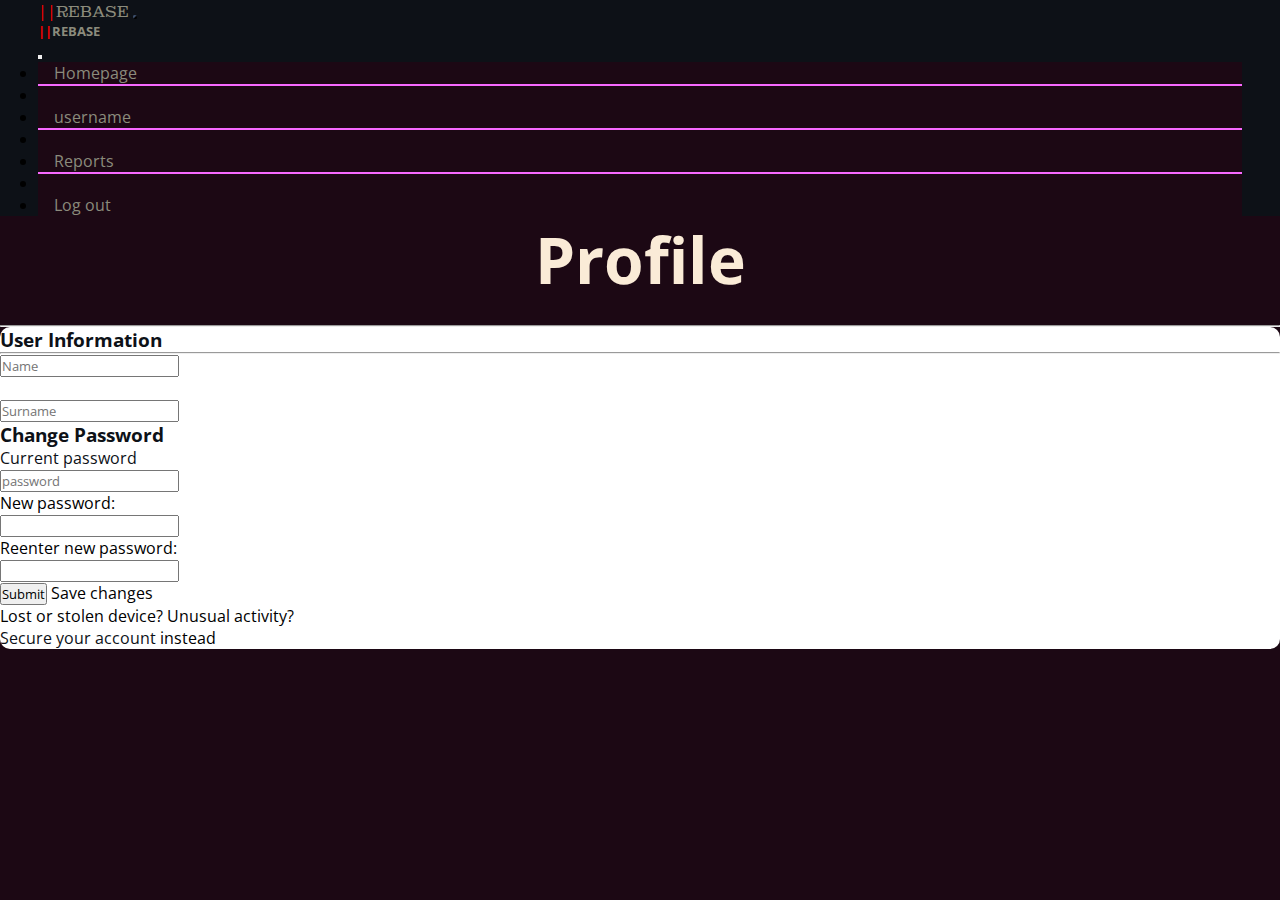
<file: profile.html>
<!DOCTYPE html>
<html lang="en">

<head>
  <meta charset="UTF-8">
  <meta http-equiv="X-UA-Compatible" content="IE=edge">
  <meta name="viewport" content="width=device-width, initial-scale=1.0">
  <title>Profile</title>

  <!-- Bootstrap Link -->
  <link href="https://cdn.jsdelivr.net/npm/bootstrap@5.3.0-alpha3/dist/css/bootstrap.min.css" rel="stylesheet"
    integrity="sha384-KK94CHFLLe+nY2dmCWGMq91rCGa5gtU4mk92HdvYe+M/SXH301p5ILy+dN9+nJOZ" crossorigin="anonymous">
  <script src="https://cdn.jsdelivr.net/npm/bootstrap@5.3.0-alpha2/dist/js/bootstrap.bundle.min.js"
    integrity="sha384-qKXV1j0HvMUeCBQ+QVp7JcfGl760yU08IQ+GpUo5hlbpg51QRiuqHAJz8+BrxE/N"
    crossorigin="anonymous"></script>

  <!-- Font Awesome -->
  <link rel="stylesheet" href="https://cdnjs.cloudflare.com/ajax/libs/font-awesome/6.4.0/css/all.min.css"
    integrity="sha512-iecdLmaskl7CVkqkXNQ/ZH/XLlvWZOJyj7Yy7tcenmpD1ypASozpmT/E0iPtmFIB46ZmdtAc9eNBvH0H/ZpiBw=="
    crossorigin="anonymous" referrerpolicy="no-referrer" />

  <!-- Links -->
  <link rel="stylesheet" href="css/profile.css">
  <link rel="stylesheet" href="css/global.css">
  <link rel="stylesheet" href="/css/navbar.css">

  <!-- Iconscout -->
  <link rel="stylesheet" href="https://unicons.iconscout.com/release/v4.0.8/css/line.css">

</head>

<body>

  <!-- Full Content -->
  <div class="all-content">
    <!-- Navbar -->
    <header>
      <div class="navbardiv">
        <nav class="navbar bg-body-tertiary ">
          <div class="container-fluid">
            <a class="navbar-brand montagu-font" href="homepage.html"><span class="brand-logo">||</span>REBASE</a>
            <button class="navbar-toggler" type="button" data-bs-toggle="offcanvas" data-bs-target="#offcanvasNavbar"
              aria-controls="offcanvasNavbar" aria-label="Toggle navigation">
              <span class="navbar-toggler-icon" id="toggler"></span>
            </button>
            <div class="offcanvas offcanvas-end" tabindex="-1" id="offcanvasNavbar"
              aria-labelledby="offcanvasNavbarLabel">
              <div class="offcanvas-header">
                <h5 class="offcanvas-title" id="offcanvasNavbarLabel"><span class="brand-logo">||</span>REBASE</h5>
                <button type="button" class="btn-close" data-bs-dismiss="offcanvas" aria-label="Close"></button>
              </div>
              <div class="offcanvas-body">
                <ul class="navbar-nav justify-content-end flex-grow-1 pe-3">
                  <li class="nav-item">
                    <a class="nav-link " aria-current="page" href="homepage.html">Homepage</a>
                  </li>
                  <li>
                    <hr class="dropdown-divider">
                  </li>
                  <li class="nav-item">
                    <a class="nav-link" href="profile.html">username</a>
                  </li>
                  <li>
                    <hr class="dropdown-divider">
                  </li>
                  <li class="nav-item">
                    <a class="nav-link" href="reports.html">Reports</a>
                  </li>
                  <li>
                    <hr class="dropdown-divider">
                  </li>
                  <li class="nav-item">
                    <a class="nav-link" href="login-register.html">Log out</a>
                  </li>
                </ul>
              </div>
            </div>
          </div>
        </nav>
      </div>
    </header>
    <!-- Navbar END -->

    <!-- Profile Section-->
    <section id="profile">
      <div class="container">
        <div class="row p-3">
          <div class="row p-3 header-row">
            <center>
              <h1>Profile</h1> <br>
            </center>
          </div>
          <hr>
        </div>
        <div class="container main-container">
          <div class="row p-2">
            <!-- <div class="col my-acc-col">
              <h4 class="fw-bolder p-3 pb-0">My Account</h4>
              <hr class="mb-3">
              <a href="#user-information">
                <h5>User Information</h5>
              </a>
              <a href="login-register.html">
                <h5>Log out</h5>
              </a>
            </div> -->
            <div class="col">
              <div class="row justify-content-around">
                <div class="col-md-6 p-3 pt-2">
                  <h3>User Information</h3>
                  <hr class="profile-divider mb-4 w-50">
                  <div class="input-group">
                    <input type="text" aria-label="First name" class="form-control" placeholder="Name">
                  </div>
                  <br>
                  <div class="input-group">
                    <input type="text" aria-label="Last name" class="form-control" placeholder="Surname">
                  </div>
                </div>
                <div class="col-md-6">
                  <!-- <h3>Change Password</h3>
                                    <hr>
                                    <div class="input-group">
                                        <input type="password" aria-label="password" class="form-control" placeholder="password">
                                    </div>
                                    <br>
                                    <div class="input-group">
                                        <input type="password" aria-label="password" class="form-control"
                                            placeholder="password">
                                    </div>
                                    <br>
                                    <button type="button" class="btn btn-success">Save changes</button> -->
                  <div class="box-inner">
                    <div class="a-section">
                      <h3>Change Password</h3>
                      <form method="post" novalidate="" action="/ap/cnep">
                        <div class="a-section a-spacing-large">
                          <div class="a-row">
                            <label for="ap_password" class="form-label">
                              Current password
                            </label>
                          </div>
                          <div class="a-row">
                            <input type="password" maxlength="8" id="ap_password" name="password" tabindex="1"
                              class="a-input-text" placeholder="password">
                          </div>
                        </div>
                        <div class="a-section a-spacing-large">
                          <div class="a-row">
                            <label for="ap_password_new" class="a-form-label">
                              New password:
                            </label>
                          </div>
                          <div class="a-row">
                            <input type="password" maxlength="1024" id="ap_password_new" name="passwordNew" tabindex="2"
                              class="a-input-text">
                          </div>
                        </div>

                        <div class="a-section a-spacing-large">
                          <div class="a-row">
                            <label for="ap_password_new_check" class="a-form-label">
                              Reenter new password:
                            </label>
                          </div>
                          <div class="a-row">
                            <input type="password" maxlength="1024" id="ap_password_new_check" name="passwordNewCheck"
                              tabindex="3" class="a-input-text">
                          </div>
                        </div>

                        <div class="a-fixed-right-grid">
                          <div class="a-fixed-right-grid-inner" style="padding-right:0px">
                            <div class="a-fixed-right-grid-col" style="float:left;">











                            </div>
                          </div>
                        </div>


                        <div class="a-section a-spacing-large">
                          <span class="a-button a-button-primary" id="a-autoid-0"><span class="a-button-inner"><input
                                id="cnep_1D_submit_button" tabindex="5" class="a-button-input" type="submit"
                                aria-labelledby="a-autoid-0-announce"><span class="a-button-text" aria-hidden="true"
                                id="a-autoid-0-announce">
                                Save changes
                              </span></span></span>
                        </div>


                        <div class="a-row">
                          <span class="a-text-bold">
                            Lost or stolen device? Unusual activity?
                          </span>
                        </div>
                        <div class="a-row a-spacing-base">
                          <a
                            href="https://www.amazon.com/a/c/secureyouraccount?pageId=usflex&amp;openid.assoc_handle=usflex&amp;ref_=ap_cnep_cp_page_notice_suspicious_activity">Secure
                            your account</a> instead
                        </div>

                      </form>

                    </div>
                  </div>
                </div>
              </div>

            </div>
          </div>
        </div>

      </div>
    </section>
    <!-- Profile Section END-->

  </div>
  <!-- Full Content -->


</body>

</html>
</file>
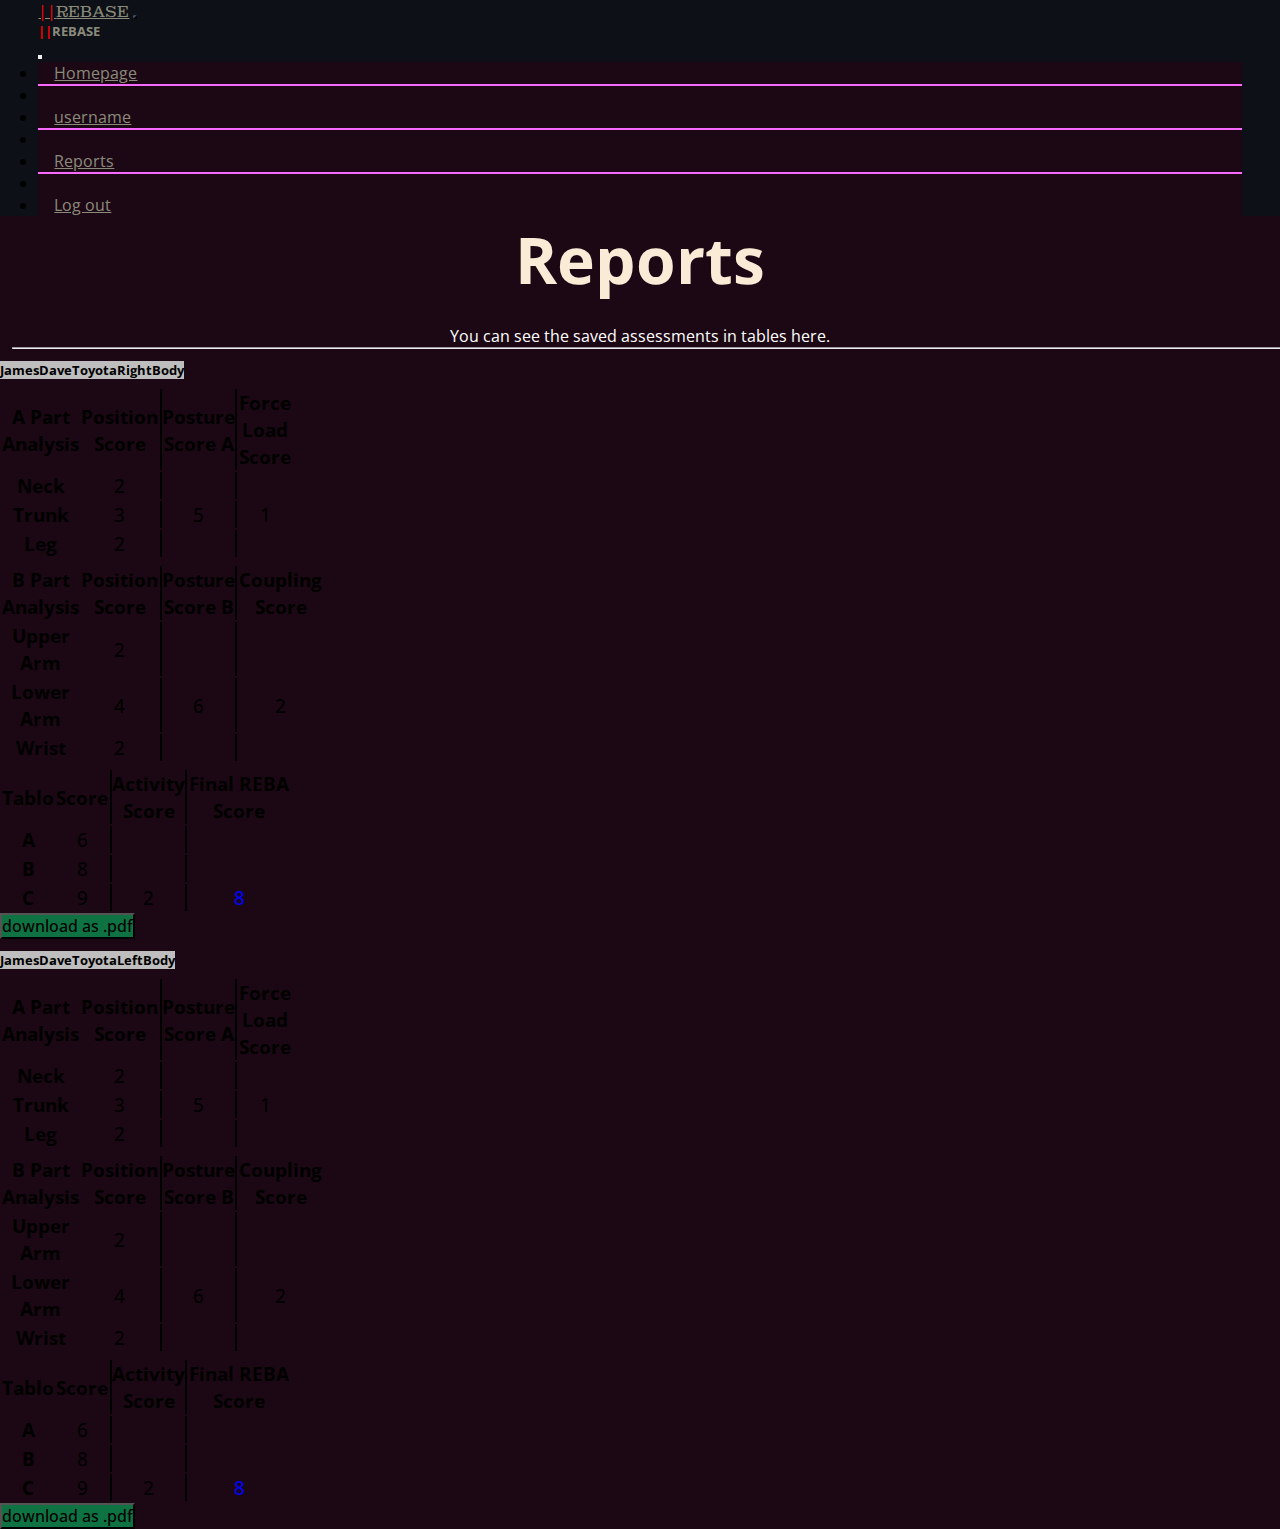
<file: reports.html>
<!DOCTYPE html>
<html lang="en">

<head>
  <meta charset="UTF-8">
  <meta http-equiv="X-UA-Compatible" content="IE=edge">
  <meta name="viewport" content="width=device-width, initial-scale=1.0">
  <title>Reports</title>

  <!-- Bootstrap Link -->
  <link href="https://cdn.jsdelivr.net/npm/bootstrap@5.3.0-alpha3/dist/css/bootstrap.min.css" rel="stylesheet"
    integrity="sha384-KK94CHFLLe+nY2dmCWGMq91rCGa5gtU4mk92HdvYe+M/SXH301p5ILy+dN9+nJOZ" crossorigin="anonymous">
  <script src="https://cdn.jsdelivr.net/npm/bootstrap@5.3.0-alpha2/dist/js/bootstrap.bundle.min.js"
    integrity="sha384-qKXV1j0HvMUeCBQ+QVp7JcfGl760yU08IQ+GpUo5hlbpg51QRiuqHAJz8+BrxE/N"
    crossorigin="anonymous"></script>

  <!-- Font Awesome -->
  <link rel="stylesheet" href="https://cdnjs.cloudflare.com/ajax/libs/font-awesome/6.4.0/css/all.min.css"
    integrity="sha512-iecdLmaskl7CVkqkXNQ/ZH/XLlvWZOJyj7Yy7tcenmpD1ypASozpmT/E0iPtmFIB46ZmdtAc9eNBvH0H/ZpiBw=="
    crossorigin="anonymous" referrerpolicy="no-referrer" />

  <!-- Links -->
  <link rel="stylesheet" href="css/reports.css">
  <link rel="stylesheet" href="css/global.css">
  <link rel="stylesheet" href="/css/navbar.css">

  <!-- Iconscout -->
  <link rel="stylesheet" href="https://unicons.iconscout.com/release/v4.0.8/css/line.css">

</head>

<body>

  <!-- Full Content -->
  <div class="all-content">
    <!-- Navbar -->
    <header>
      <div class="navbardiv">
        <nav class="navbar bg-body-tertiary ">
          <div class="container-fluid">
            <a class="navbar-brand montagu-font" href="homepage.html"><span class="brand-logo">||</span>REBASE</a>
            <button class="navbar-toggler" type="button" data-bs-toggle="offcanvas" data-bs-target="#offcanvasNavbar"
              aria-controls="offcanvasNavbar" aria-label="Toggle navigation">
              <span class="navbar-toggler-icon" id="toggler"></span>
            </button>
            <div class="offcanvas offcanvas-end" tabindex="-1" id="offcanvasNavbar"
              aria-labelledby="offcanvasNavbarLabel">
              <div class="offcanvas-header">
                <h5 class="offcanvas-title" id="offcanvasNavbarLabel"><span class="brand-logo">||</span>REBASE</h5>
                <button type="button" class="btn-close" data-bs-dismiss="offcanvas" aria-label="Close"></button>
              </div>
              <div class="offcanvas-body">
                <ul class="navbar-nav justify-content-end flex-grow-1 pe-3">
                  <li class="nav-item">
                    <a class="nav-link " aria-current="page" href="homepage.html">Homepage</a>
                  </li>
                  <li>
                    <hr class="dropdown-divider">
                  </li>
                  <li class="nav-item">
                    <a class="nav-link" href="profile.html">username</a>
                  </li>
                  <li>
                    <hr class="dropdown-divider">
                  </li>
                  <li class="nav-item">
                    <a class="nav-link" href="reports.html">Reports</a>
                  </li>
                  <li>
                    <hr class="dropdown-divider">
                  </li>
                  <li class="nav-item">
                    <a class="nav-link" href="login-register.html">Log out</a>
                  </li>
                </ul>
              </div>
            </div>
          </div>
        </nav>
      </div>
    </header>
    <!-- Navbar END -->

    <!-- Report Section -->
    <section id="reports">
      <div class="container">
        <div class="row p-3">
          <div class="row p-3" id="header-row">
            <center>
              <h1>Reports</h1><br>
              <p class="">You can see the saved assessments in tables here.</p>
            </center>
            <hr class="">
          </div>
          <div class="accordion" id="accordionPanelsStayOpenExample">
            <div class="accordion-item" id="report-record">
              <div class="row" id="button-row">
                <h2 class="accordion-header">
                  <button class="accordion-button" type="button" data-bs-toggle="collapse"
                    data-bs-target="#panelsStayOpen-collapseOne" aria-expanded="true"
                    aria-controls="panelsStayOpen-collapseOne">
                    JamesDaveToyotaRightBody
                    <!-- <a class="btn btn-primary" href="#" role="button">download as .pdf</a> -->
                  </button>

                </h2>
              </div>

              <div id="panelsStayOpen-collapseOne" class="accordion-collapse collapse show">
                <div class="accordion-body">
                  <div class="row">
                    <div class="col-xl-4 table-col d-flex justify-content-center align-items-center">
                      <table class="table table-bordered table-hover" id="a-part-analysis">
                        <thead>
                          <tr">
                            <th scope="col">A Part <br>Analysis</th>
                            <th scope="col">Position <br> Score</th>
                            <th scope="col" class="custom-border">Posture <br> Score A</th>
                            <th scope="col">Force <br> Load <br> Score
                            </th>
                            </tr>
                        </thead>
                        <tbody class="table-group-divider">
                          <tr>
                            <th scope="row">Neck</th>
                            <td>2</td>
                            <td class="custom-border"></td>
                            <td></td>
                          </tr>
                          <tr>
                            <th scope="row">Trunk</th>
                            <td>3</td>
                            <td class="custom-border">5</td>
                            <td>1</td>
                          </tr>
                          <tr>
                            <th scope="row">Leg</th>
                            <td>2</td>
                            <td class="custom-border"></td>
                            <td></td>
                          </tr>
                        </tbody>
                      </table>
                    </div>
                    <div class="col-xl-4 table-col d-flex justify-content-center align-items-center">
                      <table class="table table-bordered table-hover" id="b-part-analysis">
                        <thead>
                          <tr>
                            <th scope="col">B Part <br>Analysis</th>
                            <th scope="col">Position <br> Score</th>
                            <th scope="col" class="custom-border">Posture<br>Score B</th>
                            <th scope="col">Coupling <br> Score</th>
                          </tr>
                        </thead>
                        <tbody class="table-group-divider">
                          <tr>
                            <th scope="row">Upper <br> Arm</th>
                            <td>2</td>
                            <td class="custom-border"></td>
                            <td></td>
                          </tr>
                          <tr>
                            <th scope="row">Lower <br> Arm</th>
                            <td>4</td>
                            <td class="custom-border">6</td>
                            <td>2</td>
                          </tr>
                          <tr>
                            <th scope="row">Wrist</th>
                            <td>2</td>
                            <td class="custom-border"></td>
                            <td></td>
                          </tr>
                        </tbody>
                      </table>
                    </div>
                    <div class="col-xl-4 table-col d-flex justify-content-center align-items-center">
                      <table class="table table-bordered table-hover" id="a-part-analysis">
                        <thead>
                          <tr>
                            <th scope="col">Tablo</th>
                            <th scope="col">Score</th>
                            <th scope="col" class="custom-border">Activity <br> Score</th>
                            <th scope="col">Final REBA <br> Score</th>
                          </tr>
                        </thead>
                        <tbody class="table-group-divider">
                          <tr>
                            <th scope="row">A</th>
                            <td>6</td>
                            <td class="custom-border"></td>
                            <td></td>
                          </tr>
                          <tr>
                            <th scope="row">B</th>
                            <td>8</td>
                            <td class="custom-border"></td>
                            <td></td>
                          </tr>
                          <tr>
                            <th scope="row">C</th>
                            <td>9</td>
                            <td class="custom-border">2</td>
                            <td style="color: blue;">8</td>
                          </tr>
                        </tbody>
                      </table>
                    </div>
                  </div>
                  <div class="row px-2">
                    <button type="button" class="btn btn-light download-btn">download as
                      .pdf</button>
                  </div>
                </div>
              </div>
            </div>
            <div class="accordion-item" id="report-record">
              <h2 class="accordion-header">
                <button class="accordion-button" type="button" data-bs-toggle="collapse"
                  data-bs-target="#panelsStayOpen-collapseTwo" aria-expanded="true"
                  aria-controls="panelsStayOpen-collapseTwo">
                  JamesDaveToyotaLeftBody
                </button>
              </h2>
              <div id="panelsStayOpen-collapseTwo" class="accordion-collapse collapse show">
                <div class="accordion-body">
                  <div class="row">
                    <div class="col-xl-4 table-col d-flex justify-content-center align-items-center">
                      <table class="table table-bordered table-hover" id="a-part-analysis">
                        <thead>
                          <tr>
                            <th scope="col">A Part <br>Analysis</th>
                            <th scope="col">Position <br> Score</th>
                            <th scope="col" class="custom-border">Posture <br> Score A</th>
                            <th scope="col">Force <br> Load <br> Score
                            </th>
                          </tr>
                        </thead>
                        <tbody class="table-group-divider">
                          <tr>
                            <th scope="row">Neck</th>
                            <td>2</td>
                            <td class="custom-border"></td>
                            <td></td>
                          </tr>
                          <tr>
                            <th scope="row">Trunk</th>
                            <td>3</td>
                            <td class="custom-border">5</td>
                            <td>1</td>
                          </tr>
                          <tr>
                            <th scope="row">Leg</th>
                            <td>2</td>
                            <td class="custom-border"></td>
                            <td></td>
                          </tr>
                        </tbody>
                      </table>
                    </div>
                    <div class="col-xl-4 table-col d-flex justify-content-center align-items-center">
                      <table class="table table-bordered table-hover" id="b-part-analysis">
                        <thead>
                          <tr>
                            <th scope="col">B Part <br>Analysis</th>
                            <th scope="col">Position <br> Score</th>
                            <th scope="col" class="custom-border">Posture<br>Score B</th>
                            <th scope="col">Coupling <br> Score</th>
                          </tr>
                        </thead>
                        <tbody class="table-group-divider">
                          <tr>
                            <th scope="row">Upper <br> Arm</th>
                            <td>2</td>
                            <td class="custom-border"></td>
                            <td></td>
                          </tr>
                          <tr>
                            <th scope="row">Lower <br> Arm</th>
                            <td>4</td>
                            <td class="custom-border">6</td>
                            <td>2</td>
                          </tr>
                          <tr>
                            <th scope="row">Wrist</th>
                            <td>2</td>
                            <td class="custom-border"></td>
                            <td></td>
                          </tr>
                        </tbody>
                      </table>
                    </div>
                    <div class="col-xl-4 table-col d-flex justify-content-center align-items-center">
                      <table class="table table-bordered table-hover" id="a-part-analysis">
                        <thead>
                          <tr>
                            <th scope="col">Tablo</th>
                            <th scope="col">Score</th>
                            <th scope="col" class="custom-border">Activity <br> Score</th>
                            <th scope="col">Final REBA <br> Score</th>
                          </tr>
                        </thead>
                        <tbody class="table-group-divider">
                          <tr>
                            <th scope="row">A</th>
                            <td>6</td>
                            <td class="custom-border"></td>
                            <td></td>
                          </tr>
                          <tr>
                            <th scope="row">B</th>
                            <td>8</td>
                            <td class="custom-border"></td>
                            <td></td>
                          </tr>
                          <tr>
                            <th scope="row">C</th>
                            <td>9</td>
                            <td class="custom-border">2</td>
                            <td style="color: blue;">8</td>
                          </tr>
                        </tbody>
                      </table>
                    </div>
                  </div>
                  <div class="row px-2 ">
                    <button type="button" class="btn btn-light download-btn">download as
                      .pdf</button>
                  </div>
                </div>
              </div>
            </div>
          </div>
        </div>
      </div>
    </section>
    <!-- Report Section END-->
  </div>
  <!-- Full Content -->

</body>

</html>
</file>
<file: css/profile.css>
body{
    background-color: rgb(28, 8, 20);
}

/* Profile Section */

.main-container{
    background-color: white;
    border-radius: 10px;
}
/* 
.my-acc-col{
    border: 2px solid black;
    border-radius: 10px;
} */

a{
    text-decoration: none;
    color: rgb(13, 17, 23);
}

h1{
    color: antiquewhite;
    font-size: 4rem;
}

h3{
    color: rgb(13, 17, 23);
}


.input-group{
    width: 50% ;
}

.form-label{
    color: rgb(13, 17, 23);
}

/* Profile Section END*/
</file>
<file: css/global.css>
@import url('https://fonts.googleapis.com/css2?family=Montagu+Slab:wght@600&family=Open+Sans:wght@300;400;500;600;700&display=swap');


*{
    margin:  0;
    padding: 0;
    box-sizing: border-box;
    font-family: 'Open Sans', sans-serif;
}

/* Text */

.text-center {
    text-align: center;
}

.heading-small {
    font-size: 1.25rem;
}

.heading-medium {
    font-size: 1.5rem;
}

.heading-big {
    font-size: 1.75rem;
}

.montagu-font{
    font-family: 'Montagu Slab', serif;
}


/* Colors */

.gh-dark-blue{
    background: rgb(13 , 17, 23);
}
</file>
<file: css/navbar.css>
/* Navbar */

nav.navbar {
  background-color: rgb(13, 17, 23) !important;
}

.brand-logo {
  color: red;
}

.navbar-brand,
.offcanvas-title {
  color: rgb(139, 139, 124);
}

.navbar-brand:hover {
  color: rgb(139, 139, 124) !important;
}

.navbar-brand:focus {
  color: rgb(139, 139, 124) !important;
}

.navbar .container-fluid {
  margin: 0 3%;
}

/* Toggle Icon */

.navbar-toggler-icon {
  opacity: 1 !important;
}

.navbar-toggler {
  color: rgb(139, 139, 124) !important;
  opacity: 1 !important;
  border-radius: 12px;
  border-color: rgb(13, 17, 23);
}

.navbar-toggler:focus {
  box-shadow: none;
}

#toggler {
  background-image: url("data:image/svg+xml,<svg xmlns='http://www.w3.org/2000/svg' viewBox='0 0 30 30'><path stroke='rgba%28139, 139, 124, 0.75%29' stroke-linecap='round' stroke-miterlimit='10' stroke-width='2' d='M4 7h22M4 15h22M4 23h22'/></svg>");
}

/* Toggle Menu */

.offcanvas-header {
  background-color: rgb(13, 17, 23);
}

.offcanvas-body {
  background-color: rgb(28, 8, 20);
}

.nav-link {
  color: rgb(139, 139, 124);
  margin: 1rem;
}

.nav-link:hover {
  color: rgb(139, 139, 124);
}

.nav-link:focus {
  color: rgb(139, 139, 124);
}

.dropdown-divider{
  margin: 0;
  padding: 0;
  border: 1.5px solid rgb(247, 105, 255);
}

/* Navbar END */
</file>
<file: css/reports.css>
/* Reports Section */

body {
  background-color: rgb(28, 8, 20);
}

.accordion-item {
  border: none !important;
}

.accordion-button {
  background-color: rgb(190, 190, 190);
  font-weight: 700;
  border: none !important;
  box-shadow: none;
  --bs-accordion-active-bg: rgb(181, 183, 186) !important;
}

/* #button-row{
  position: relative;
  text-align: center;
} */

/* .btn-primary {
  position: absolute;
  width: auto;
  top: 13%;
  right: 5%
} */

.accordion-button:focus {
  box-shadow: none;
}

#header-row h1 {
  color: antiquewhite;
  font-size: 4rem;
}

#header-row p {
  color: white;
  width: 100%;
}

#header-row hr {
  width: 100%;
  margin-left: 12px;
}

.table-col {
  padding-top: 5px !important;
}

#reports table {
  text-align: center;
  vertical-align: middle;
  font-size: 1.2rem;
  font-weight: 500;
  height: 100%;
}

.download-btn{
  background-color: rgba(0, 255, 128, 0.432);
  font-size: 1rem;
  font-weight: 500;
}

.download-btn:hover{
  background-color: rgba(0, 255, 128, 0.576);
}

/* Table Border Customization */

.custom-border {
  border-left: 2px solid black !important;
  border-right: 2px solid black !important;
}

/* Table Border Customization END*/

@media screen and (max-width: 470px){
  .container{
    width: 100%;
    margin: 0 !important;
    padding: 0 !important;
  }

  .accordion{
    padding: 0 !important;
  }
}


/* Reports Section END*/
</file>
